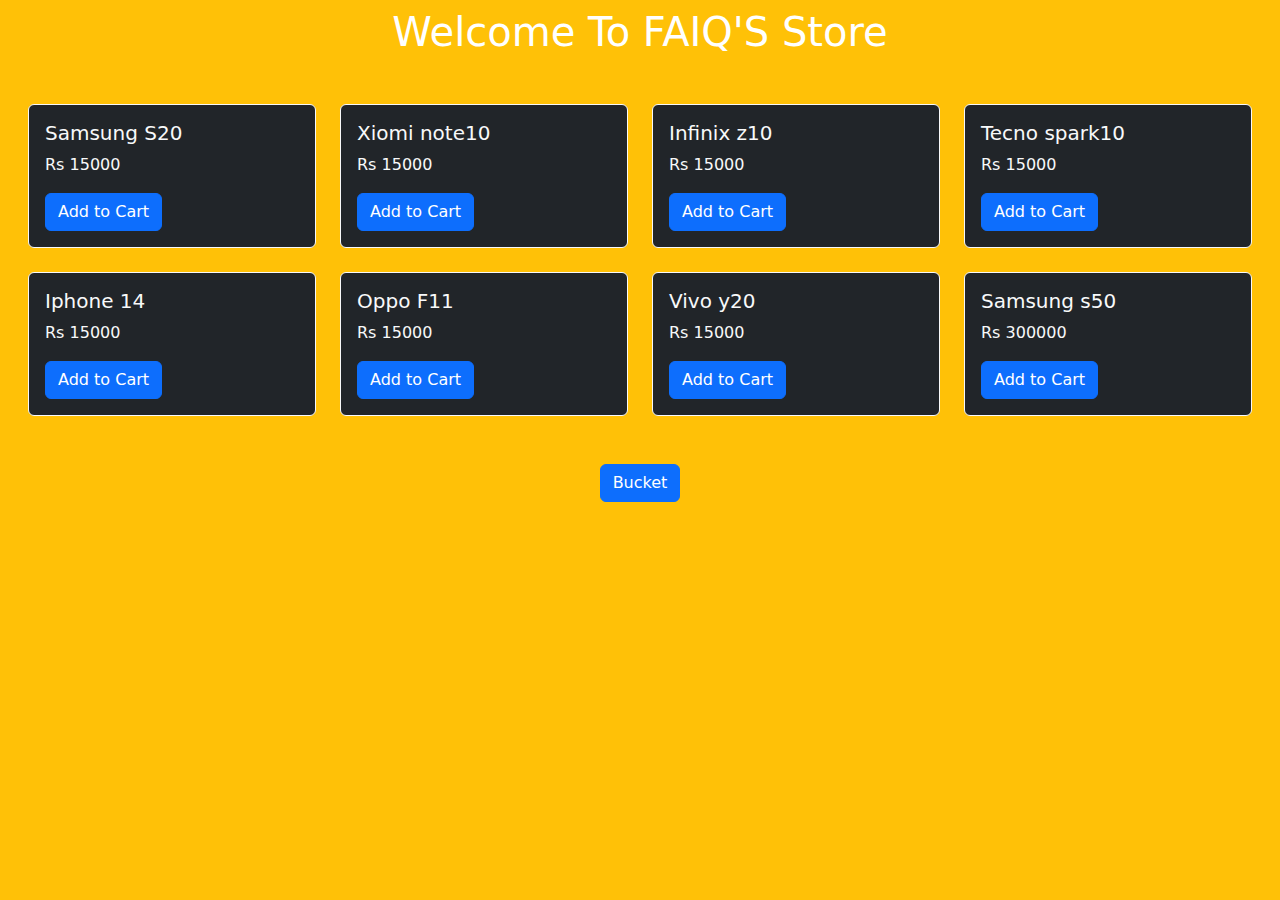
<file: index.html>
<!doctype html>
<html lang="en">

<head>
    <meta charset="UTF-8">
    <meta name="viewport" content="width=device-width, initial-scale=1.0">
    <title>Phone App</title>
    <link href="https://cdn.jsdelivr.net/npm/bootstrap@5.3.3/dist/css/bootstrap.min.css" rel="stylesheet"
        integrity="sha384-QWTKZyjpPEjISv5WaRU9OFeRpok6YctnYmDr5pNlyT2bRjXh0JMhjY6hW+ALEwIH" crossorigin="anonymous">

</head>

<body class="bg-warning text-white">
    <h1 class="text-center mt-2">Welcome To FAIQ'S Store</h1>

    <div class="products mt-5 d-flex justify-content-center gap-4 flex-wrap">

    </div>

    <div class="text-center m-5">
        <button onclick="gotocart()" class="btn btn-primary">Bucket</button>
    </div>

    <script src="https://cdn.jsdelivr.net/npm/bootstrap@5.3.3/dist/js/bootstrap.bundle.min.js"
        integrity="sha384-YvpcrYf0tY3lHB60NNkmXc5s9fDVZLESaAA55NDzOxhy9GkcIdslK1eN7N6jIeHz"
        crossorigin="anonymous"></script>
    <script src="app.js"></script>
</body>


</html>
</file>
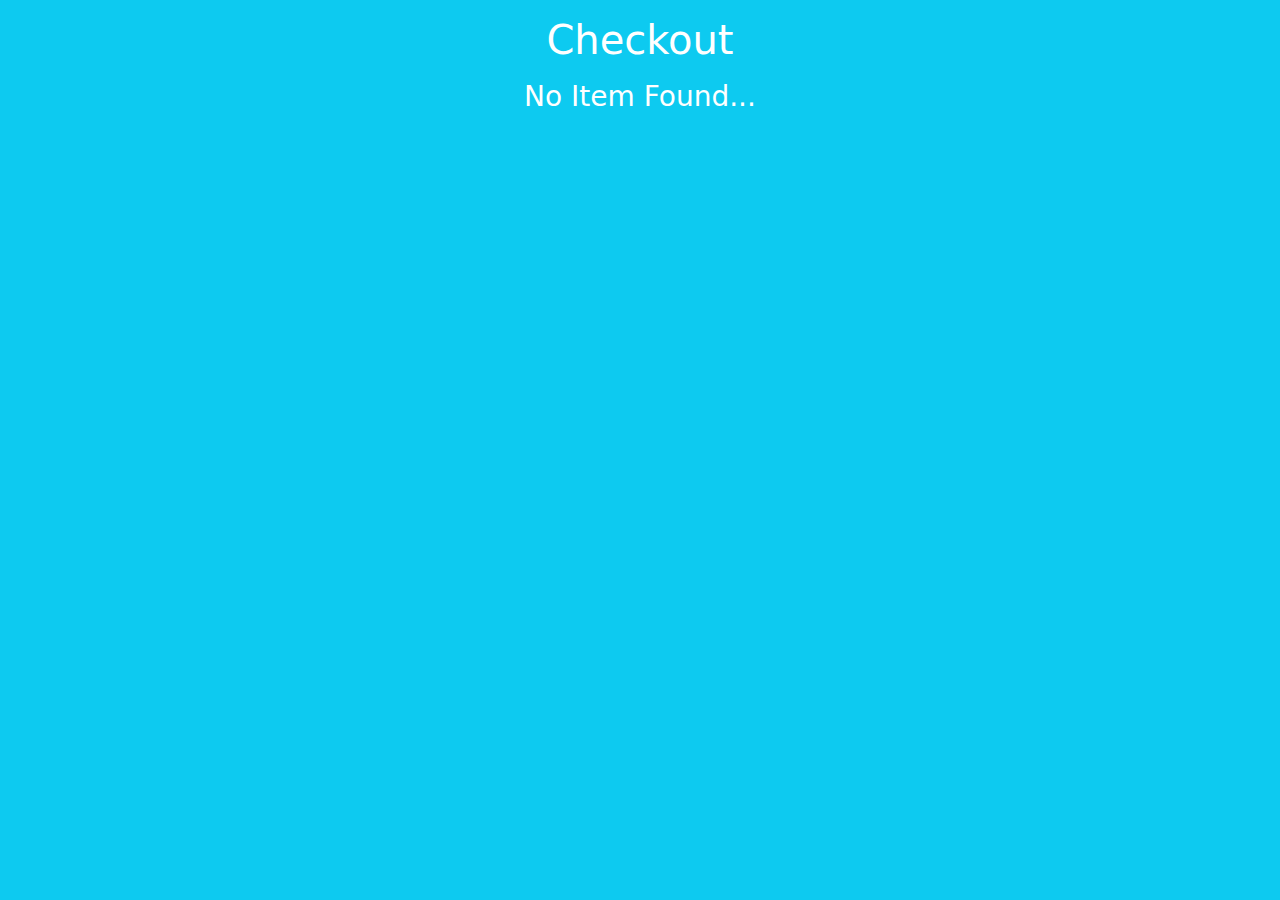
<file: cart.html>
<!DOCTYPE html>
<html lang="en">
    <head>
        <meta charset="UTF-8">
        <meta name="viewport" content="width=device-width, initial-scale=1.0">
        <title>Checkout</title>
        <link href="https://cdn.jsdelivr.net/npm/bootstrap@5.3.3/dist/css/bootstrap.min.css" rel="stylesheet"
            integrity="sha384-QWTKZyjpPEjISv5WaRU9OFeRpok6YctnYmDr5pNlyT2bRjXh0JMhjY6hW+ALEwIH" crossorigin="anonymous">
    </head>
    
    <body class="bg-info text-white">
        <h1 class="text-center mt-3">Checkout</h1>
        <div class="mt-3 container"></div>
        <h1 class="text-center m-5" id="total-amount"></h1>
    
        <script src="https://cdn.jsdelivr.net/npm/bootstrap@5.3.3/dist/js/bootstrap.bundle.min.js"
            integrity="sha384-YvpcrYf0tY3lHB60NNkmXc5s9fDVZLESaAA55NDzOxhy9GkcIdslK1eN7N6jIeHz"
            crossorigin="anonymous"></script>
        <script src="cart.js"></script>
    </body>
</html>
</file>
